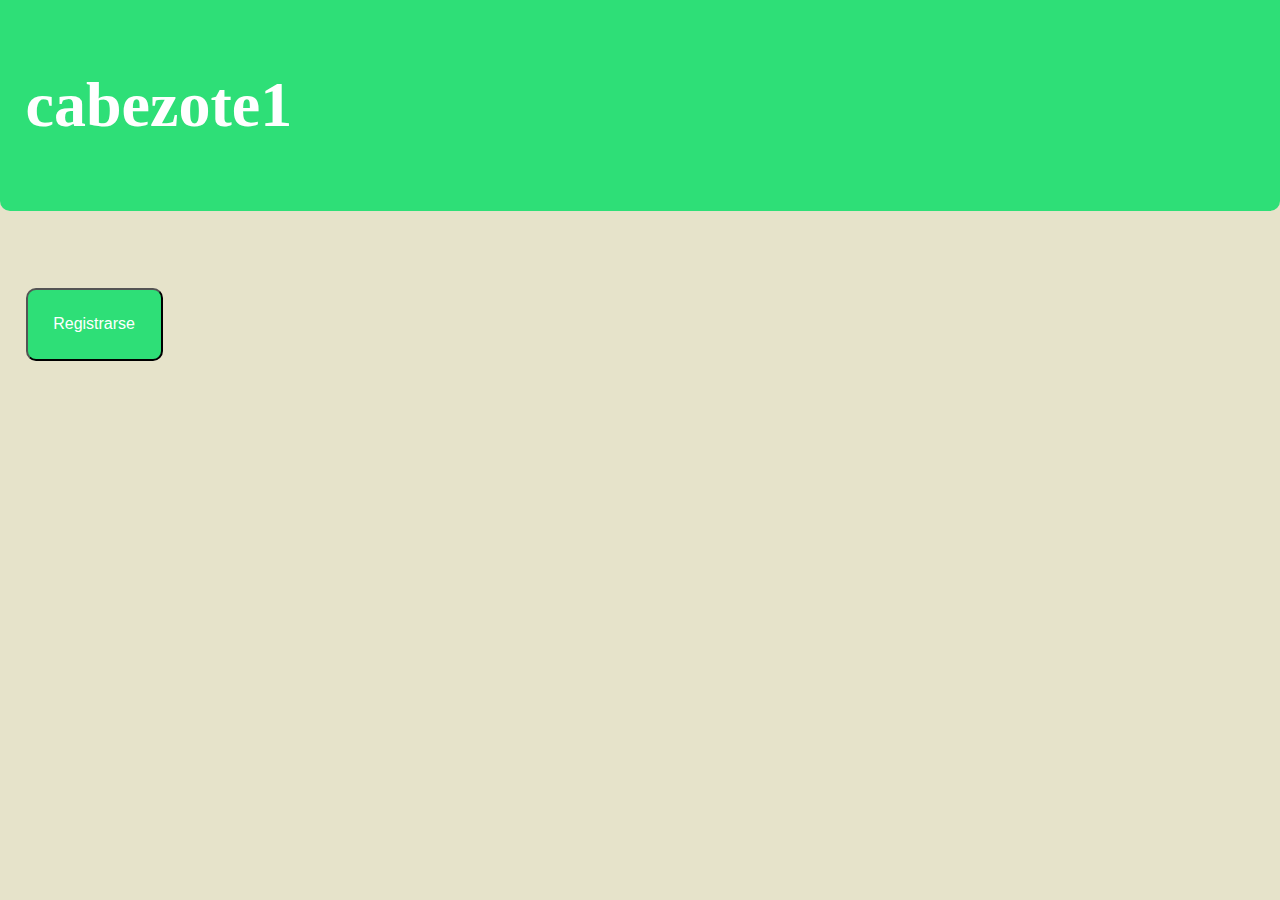
<file: index.html>
<!DOCTYPE html>
<html lang="en">
<head>
    <meta charset="UTF-8">
    <meta http-equiv="X-UA-Compatible" content="IE=edge">
    <meta name="viewport" content="width=device-width, initial-scale=1.0">
    <link rel="stylesheet" href="estilos.css">
    <title>HOME</title>
</head>
<body>
    <header><h1>cabezote1</h1></header>
    <article>
        <section>
            <a href="registro.html" id="enlace-registro"><button type="button" id="btn-registrar">Registrarse</button></a>
        </section>
    </article>
</body>
</html>
</file>
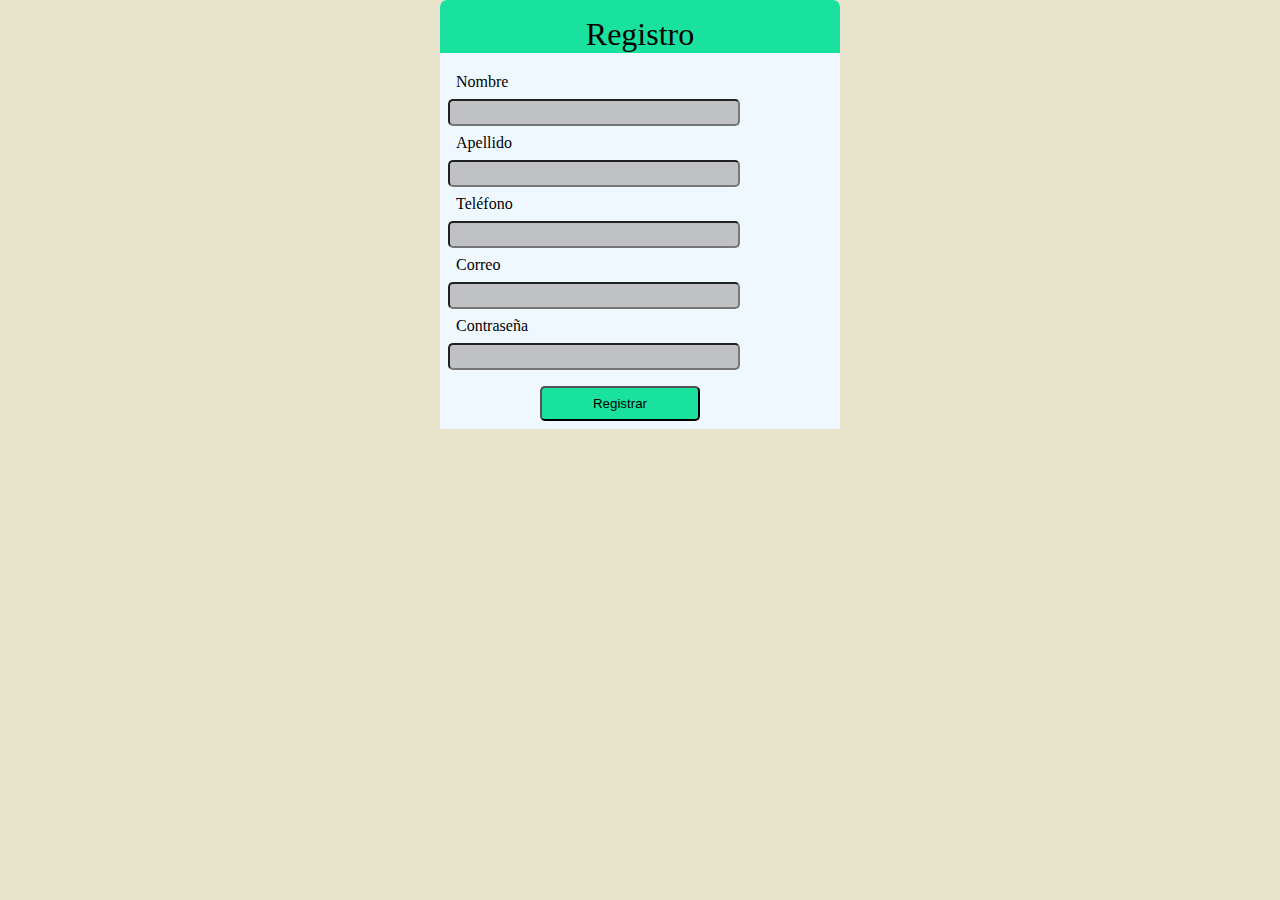
<file: registro.html>
<!DOCTYPE html>
<html lang="en">
<head>
    <meta charset="UTF-8">
    <meta http-equiv="X-UA-Compatible" content="IE=edge">
    <meta name="viewport" content="width=device-width, initial-scale=1.0">
    <link rel="stylesheet" href="estilos.css">
    <title>Formulario</title>
</head>
<body>
    <article>
        <section>
            <form action="" method="post" id="form-registro" >
                <h1>Registro</h1>
             <label for="nombre" id="Nombre" >Nombre</label><br>
             <input type="text" id="Nombre" required><br>
             <label for="apellido" id="Apellido">Apellido</label><br>
             <input type="text" id="Apellido" required><br>
             <label for="telefono" id="Telefono">Teléfono</label><br>
             <input type="text" id="Telefono" required><br>
             <label for="correo" id="Correo">Correo</label><br>
             <input type="email" id="Correo" required ><br>
             <label for="pass" id="Contrasena">Contraseña</label><br>
             <input type="password" id="Contrasena" required><br>
             <input type="submit" id="btn-submit-form" value="Registrar">
            </form>
        </section>
    </article>
</body>
</html>
</file>
<file: estilos.css>
body{
    background-color: rgba(224, 221, 190, 0.815);
    margin: 0%;
}

header{
    margin-top: 0;
    padding-top:2%;
    font-size:200%;

   

    padding-bottom: 2%;
    padding-left: 2%;
    margin-bottom: 4%;
    
    

    text-align: left;
    

    background-color: rgb(46, 223, 119);

    color:white;
    border-end-end-radius: 10px;
    border-end-start-radius: 10px;

}

#btn-registrar{
    font-size: 100%;
    margin-top: 2%;
    margin-left: 2%;

   

    
    padding-bottom: 2%;
    padding-left: 2%;
    padding-right: 2%;
    padding-top: 2%;
    

    text-align: center;
    
    

    background-color: rgb(46, 223, 119);

    color:white;
    border-radius: 10px;
}

#form-registro{
    background-color: aliceblue;
    
    margin: auto;
    width:70% ;
    max-width: 400px;
    border-start-start-radius: 7px;
    border-start-end-radius: 7px;

}
#form-registro h1{
    background-color: rgb(25, 226, 159);
    text-align: center;
    
   padding-top: 4%;
    margin: auto;
    margin-bottom: 20px;
    height: 20%;
    width: 100%;
    border-start-start-radius: 7px;
    border-start-end-radius: 7px;
    font-weight: 100;
    

}

label{
    margin: 2%;
    
    padding: 2%;
    font-weight: 100;
}
input{
    margin: 2%;
    padding: 1%;
    width: 70%;
    height: 20%;
    background-color:rgba(141, 138, 138, 0.5);
    border-radius: 5px;
}

#btn-submit-form{
    background-color: rgb(25, 226, 159);
    padding: 2%;
    padding-left: 4%;
    padding-right: 4%;
    margin: 2;
    margin-left: 25%;
    margin-right: 25%;
    border-radius: 5px;
    width: 40%;
    
    

   
    
}
</file>
